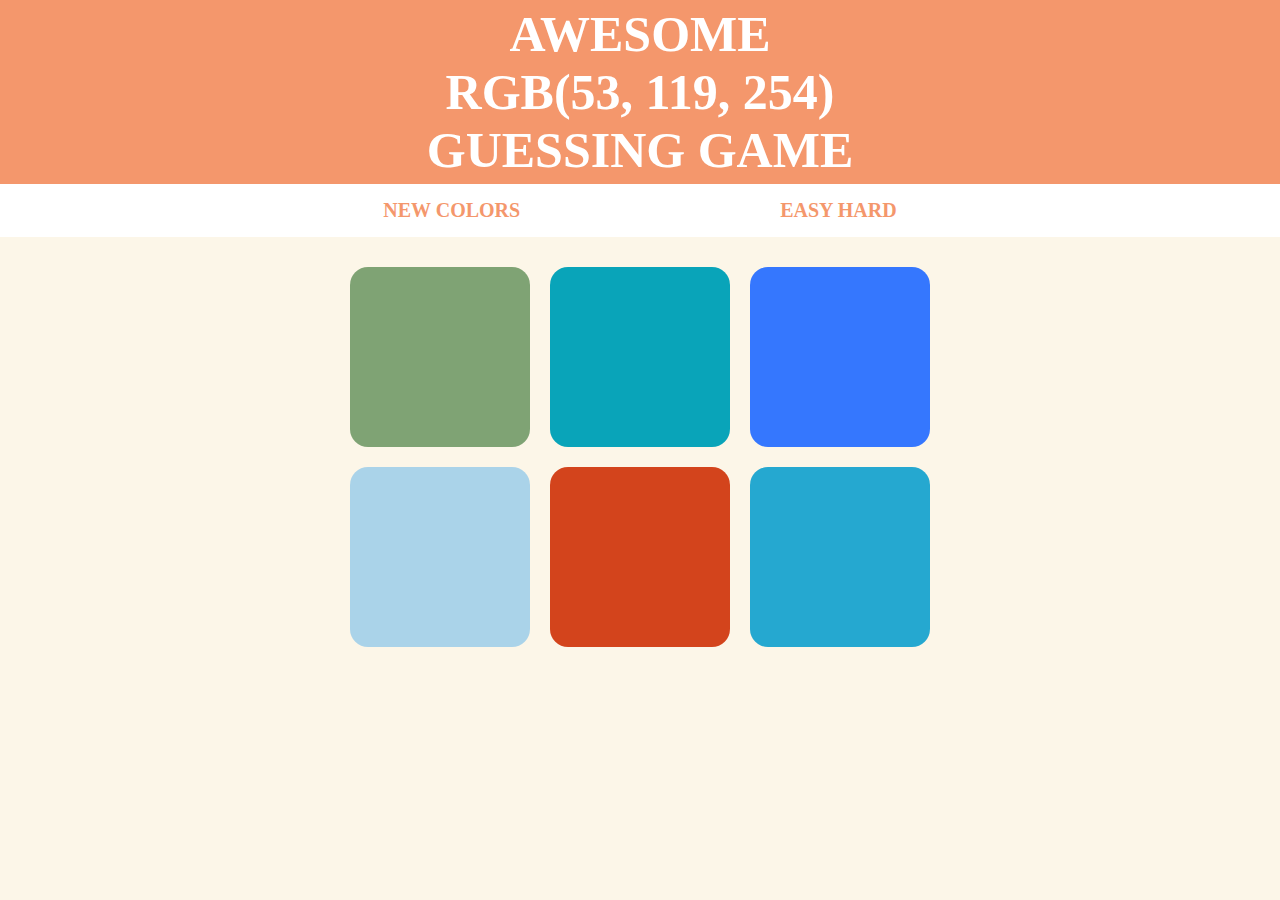
<file: index.html>
<!DOCTYPE html>
<html>

<head>
  <title>RGB Color Game</title>
  <link rel="stylesheet" type="text/css" href="static/css/colorGame.css">

  <link rel="apple-touch-icon" sizes="180x180" href="static/images/favicon_io/apple-touch-icon.png">
  <link rel="icon" type="image/png" sizes="32x32" href="static/images/favicon_io/favicon-32x32.png">
  <link rel="icon" type="image/png" sizes="16x16" href="static/images/favicon_io/favicon-16x16.png">
  <link rel="manifest" href="static/images/favicon_io//site.webmanifest">
</head>

<body>
  <h1>Awesome RGB Color Guessing Game</h1>

  <h3><span id="newColors">New Colors</span> <span id="message"></span> <span id="easy">Easy</span>
    <span id="hard">Hard</span></h3>

  <div id="container">
    <!-- <div class="square"></div>
    <div class="square"></div>
    <div class="square"></div>
    <div class="square"></div>
    <div class="square"></div>
    <div class="square"></div> -->
  </div>

  <script type="text/javascript" src="static/js/colorGame.js"></script>
</body>

</html>
</file>
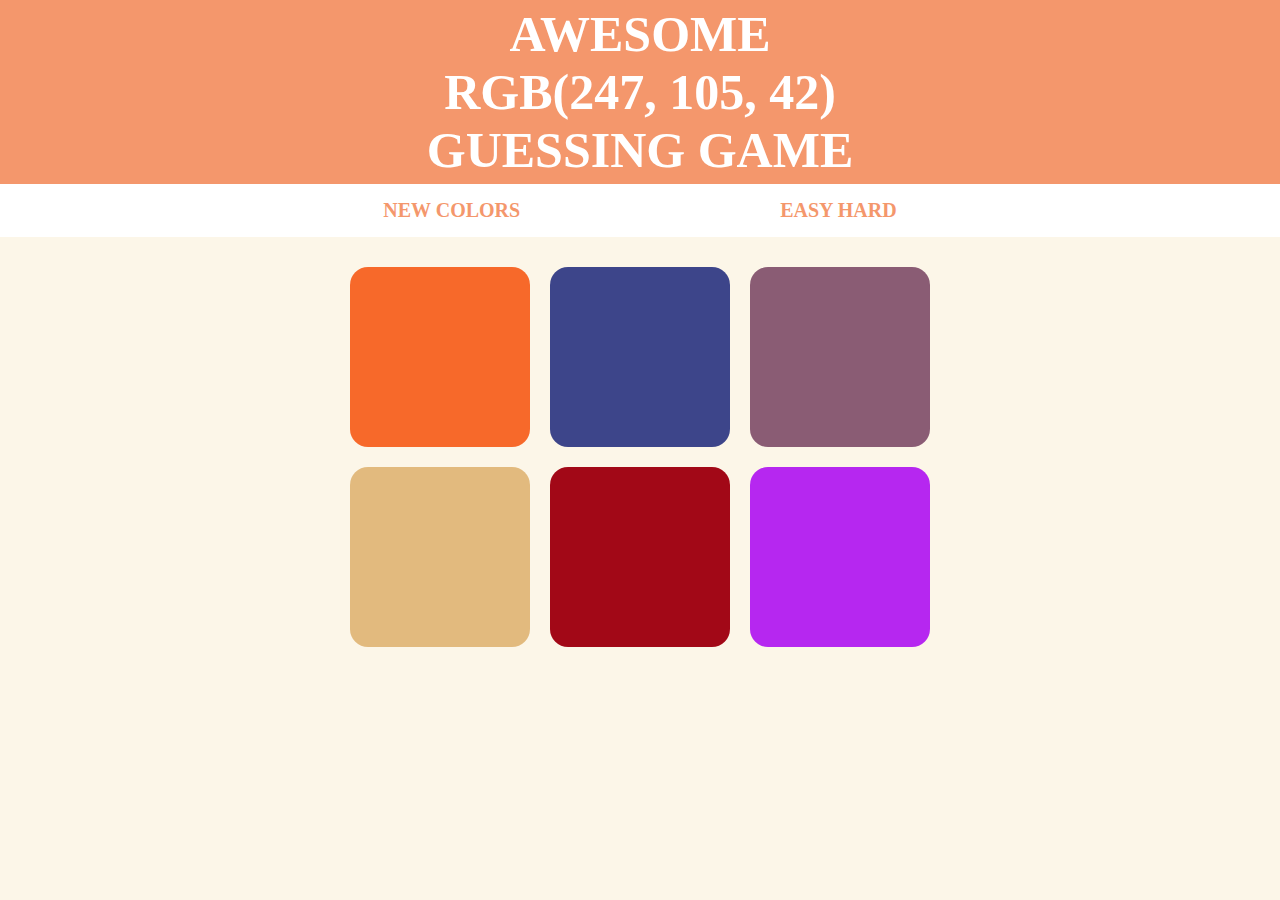
<file: colorGame.html>
<!DOCTYPE html>
<html>

<head>
  <title>RGB Color Game</title>
  <link rel="stylesheet" type="text/css" href="css/colorGame.css">
</head>

<body>
  <h1>Awesome RGB Color Guessing Game</h1>

  <h3><span id="newColors">New Colors</span> <span id="message"></span> <span id="easy">Easy</span>
    <span id="hard">Hard</span></h3>

  <div id="container">
    <!-- <div class="square"></div>
    <div class="square"></div>
    <div class="square"></div>
    <div class="square"></div>
    <div class="square"></div>
    <div class="square"></div> -->
  </div>

  <script type="text/javascript" src="js/colorGame.js"></script>
</body>

</html>
</file>
<file: static/css/colorGame.css>
body {
    margin: 0;
    padding: 0;
    background-color: rgb(252, 246, 232);
    font-family: "Montserrat", "Avenir";
    text-transform: uppercase;
}

h1 {
    margin: 0;
    padding: 5px 0px;
    font-size: 50px;
    text-align: center;
    background: #F4976C;
    color: white;
}

h3 {
    margin: 0;
    padding: 15px;
    font-size: 20px;
    font-weight: 800;
    text-align: center;
    background: white;
    color: #F4976C;
}

#easy:hover, #hard:hover, #newColors:hover {
    background: #F4976C;
    color: white;
    transition: all 0.25s;
    /* more browser support: webkit is for safari, moz is for firefox */
    -webkit-transition: all 0.25s;
    -moz-transition: all 0.25s;
}

.selected {
    background: #F4976C;
    color: white;
}

.square {
    margin: 1.66%;
    padding-bottom: 30%;
    width: 30%;
    float: left;
    border-radius: 10%;
    transition: opacity 0.2s;
    /* more browser support: webkit is for safari, moz is for firefox */
    -webkit-transition: opacity 0.2s;
    -moz-transition: opacity 0.2s;
}

.transparent {
    opacity: 0.0;
}

#container {
    margin: 20px auto;
    max-width: 600px;
}

#message {
    display: inline-block;
    width: 20%;
}
</file>
<file: css/colorGame.css>
body {
    margin: 0;
    padding: 0;
    background-color: rgb(252, 246, 232);
    font-family: "Montserrat", "Avenir";
    text-transform: uppercase;
}

h1 {
    margin: 0;
    padding: 5px 0px;
    font-size: 50px;
    text-align: center;
    background: #F4976C;
    color: white;
}

h3 {
    margin: 0;
    padding: 15px;
    font-size: 20px;
    font-weight: 800;
    text-align: center;
    background: white;
    color: #F4976C;
}

#easy:hover, #hard:hover, #newColors:hover {
    background: #F4976C;
    color: white;
    transition: all 0.25s;
    /* more browser support: webkit is for safari, moz is for firefox */
    -webkit-transition: all 0.25s;
    -moz-transition: all 0.25s;
}

.selected {
    background: #F4976C;
    color: white;
}

.square {
    margin: 1.66%;
    padding-bottom: 30%;
    width: 30%;
    float: left;
    border-radius: 10%;
    transition: opacity 0.2s;
    /* more browser support: webkit is for safari, moz is for firefox */
    -webkit-transition: opacity 0.2s;
    -moz-transition: opacity 0.2s;
}

.transparent {
    opacity: 0.0;
}

#container {
    margin: 20px auto;
    max-width: 600px;
}

#message {
    display: inline-block;
    width: 20%;
}
</file>
